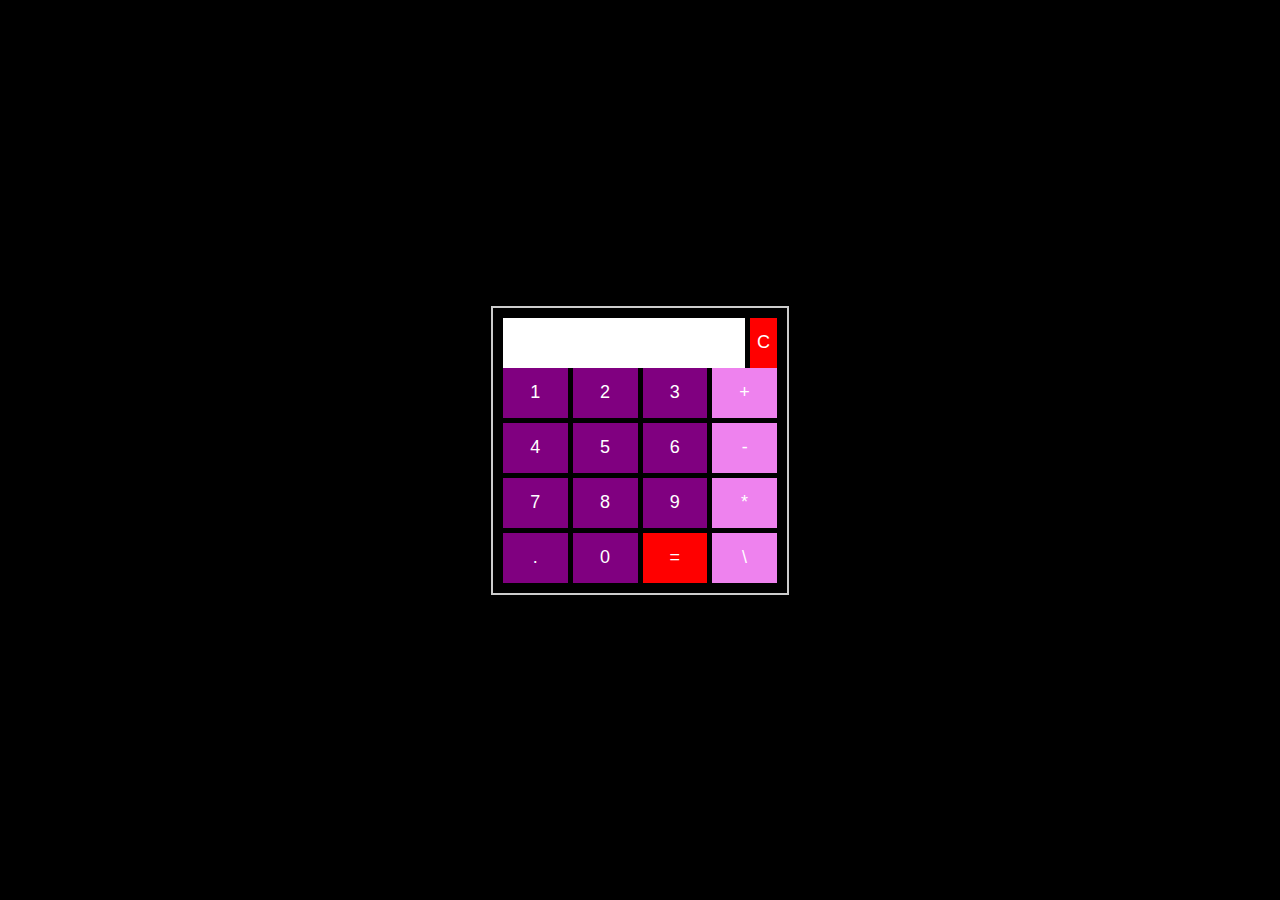
<file: Calculator/index.html>
<!DOCTYPE html>
<html>
<head>
    <title>Simple Calculator</title>
    <link rel="stylesheet" type="text/css" href="styles.css">
</head>
<body>
    <div class="calculator">
        <div class="display-container">
            <input type="text" id="display" disabled>
            <button id="clear" onclick="clearDisplay()">C</button>
        </div>
        <div class="buttons">
            <button onclick="appendToDisplay('1')">1</button>
            <button onclick="appendToDisplay('2')">2</button>
            <button onclick="appendToDisplay('3')">3</button>
            <button class="operator" onclick="appendToDisplay('+')">+</button>
            <button onclick="appendToDisplay('4')">4</button>
            <button onclick="appendToDisplay('5')">5</button>
            <button onclick="appendToDisplay('6')">6</button>
            <button class="operator" onclick="appendToDisplay('-')">-</button>
            <button onclick="appendToDisplay('7')">7</button>
            <button onclick="appendToDisplay('8')">8</button>
            <button onclick="appendToDisplay('9')">9</button>

            <button class="operator" onclick="appendToDisplay('*')">*</button>
            <button onclick="appendToDisplay('.')">.</button>
            <button onclick="appendToDisplay('0')">0</button>
            <button id="calculate" onclick="calculateResult()">=</button>
            <button class="operator" onclick="appendToDisplay('\')">\</button>
            

        </div>
    </div>
    <script src="script.js"></script>
</body>
</html>
</file>
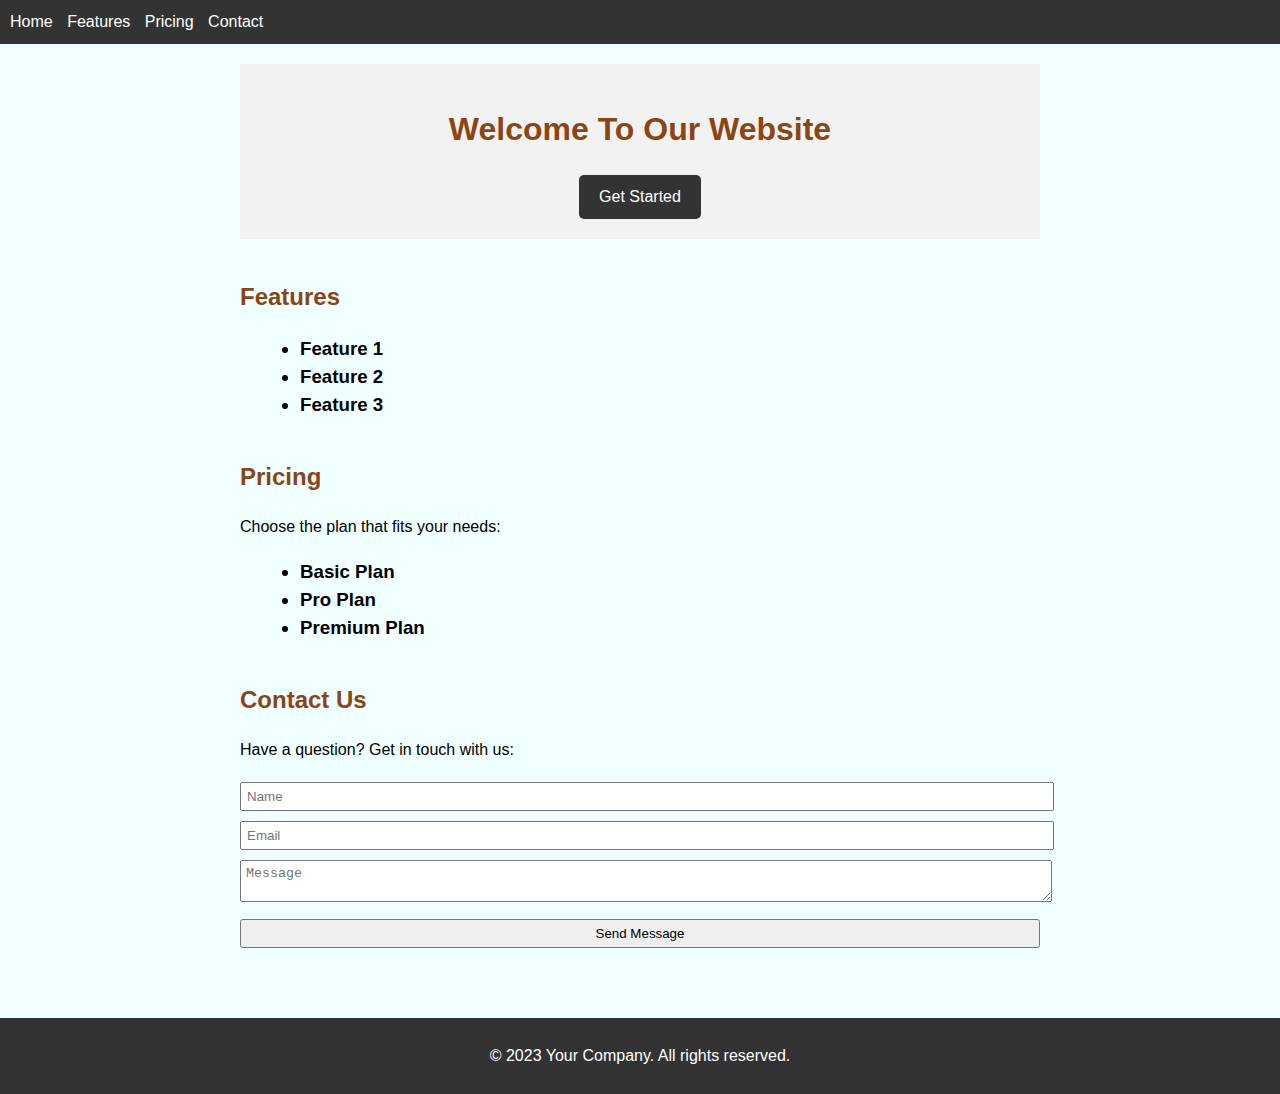
<file: Landing page/land.html>
<!DOCTYPE html>
<html>
<head>
    <title>Landing Page</title>
    <link rel="stylesheet" type="text/css" href="land.css">
</head>
<body>
    <header>
        <nav>
            <ul>
                <li><a href="#">Home</a></li>
                <li><a href="#">Features</a></li>
                <li><a href="#">Pricing</a></li>
                <li><a href="#">Contact</a></li>
            </ul>
        </nav>
    </header>

    <main>
        <section class="hero">
            <h1><font color="saddlebrown">Welcome To Our Website</font></color></h1>
           
            <a href="#" class="cta-button">Get Started</a>
        </section>

        <section class="features">
            <h2><font color="saddlebrown">Features</font></color></h2>
            <ul><h3>
                <li>Feature 1</li>
                <li>Feature 2</li>
                <li>Feature 3</li>
            </h3></ul>
        </section>

        <section class="pricing">
            <h2><font color="saddlebrown">Pricing</font></h2>
            <p>Choose the plan that fits your needs:</p>
            <ul><h3>
                <li>Basic Plan</li>
                <li>Pro Plan</li>
                <li>Premium Plan</li>
           </h3> </ul>
        </section>

        <section class="contact">
            <h2><font color="saddlebrown">Contact Us</font></h2>
            <p>Have a question? Get in touch with us:</p>
            <form>
                <input type="text" placeholder="Name">
                <input type="email" placeholder="Email">
                <textarea placeholder="Message"></textarea>
                <button type="submit">Send Message</button>
            </form>
        </section>
    </main>

    <footer>
        <p>&copy; 2023 Your Company. All rights reserved.</p>
    </footer>

</body>
</html>
</file>
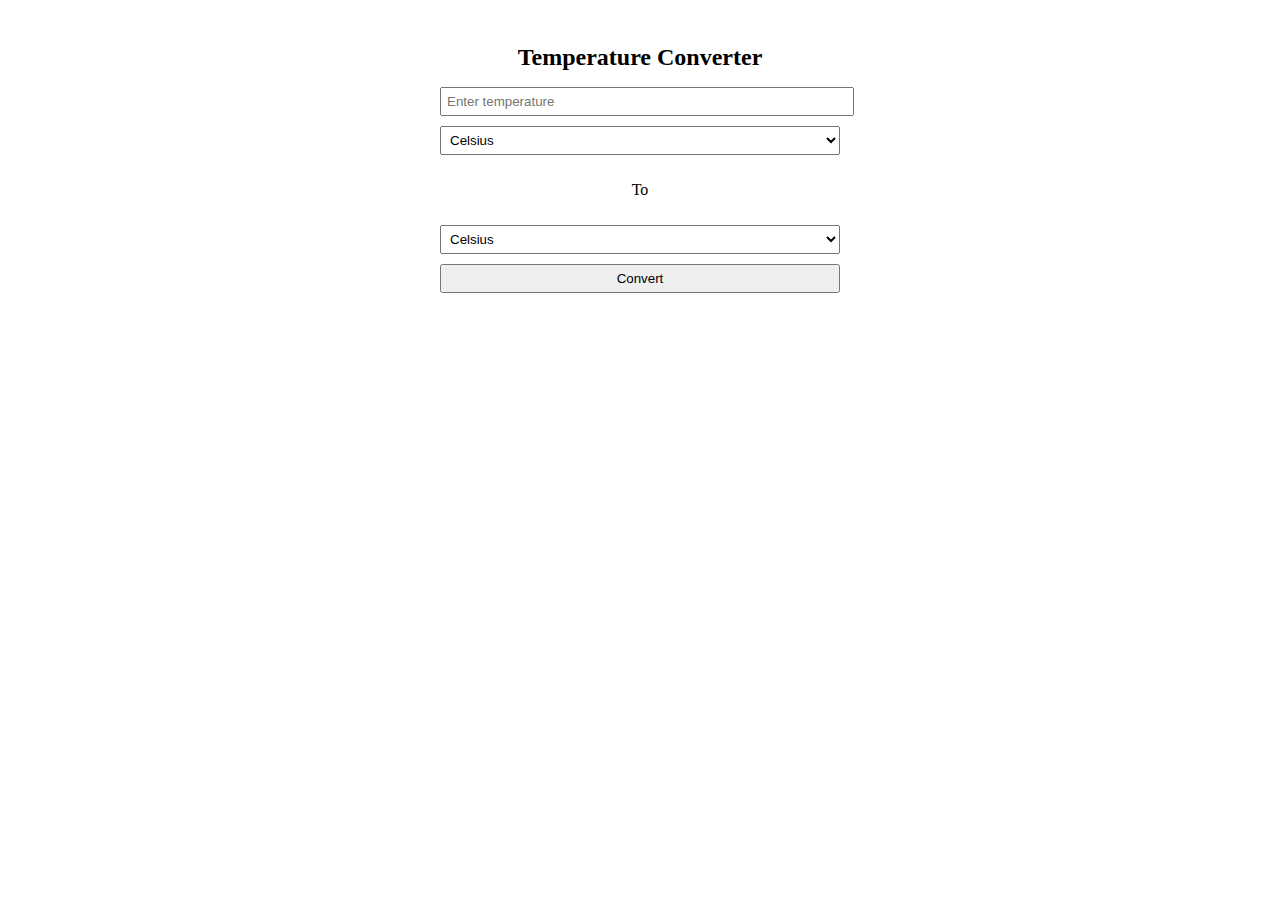
<file: Temp Converter/temp.html>
<!DOCTYPE html>
<html>
<head>
    <title>Temperature Converter</title>
    <link rel="stylesheet" type="text/css" href="style.css">
</head>
<body>
    <div class="container">
        <h1>Temperature Converter</h1>
        <input type="number" id="inputTemp" placeholder="Enter temperature">
        <select id="convertFrom">
            <option value="celsius">Celsius</option>
            <option value="fahrenheit">Fahrenheit</option>
            <option value="kelvin">Kelvin</option>
        </select>
        <p>To</p>
        <select id="convertTo">
            <option value="celsius">Celsius</option>
            <option value="fahrenheit">Fahrenheit</option>
            <option value="kelvin">Kelvin</option>
        </select>
        <button onclick="convertTemperature()">Convert</button>
        <div id="result"></div>
    </div>

    <script src="script.js"></script>
</body>
</html>
</file>
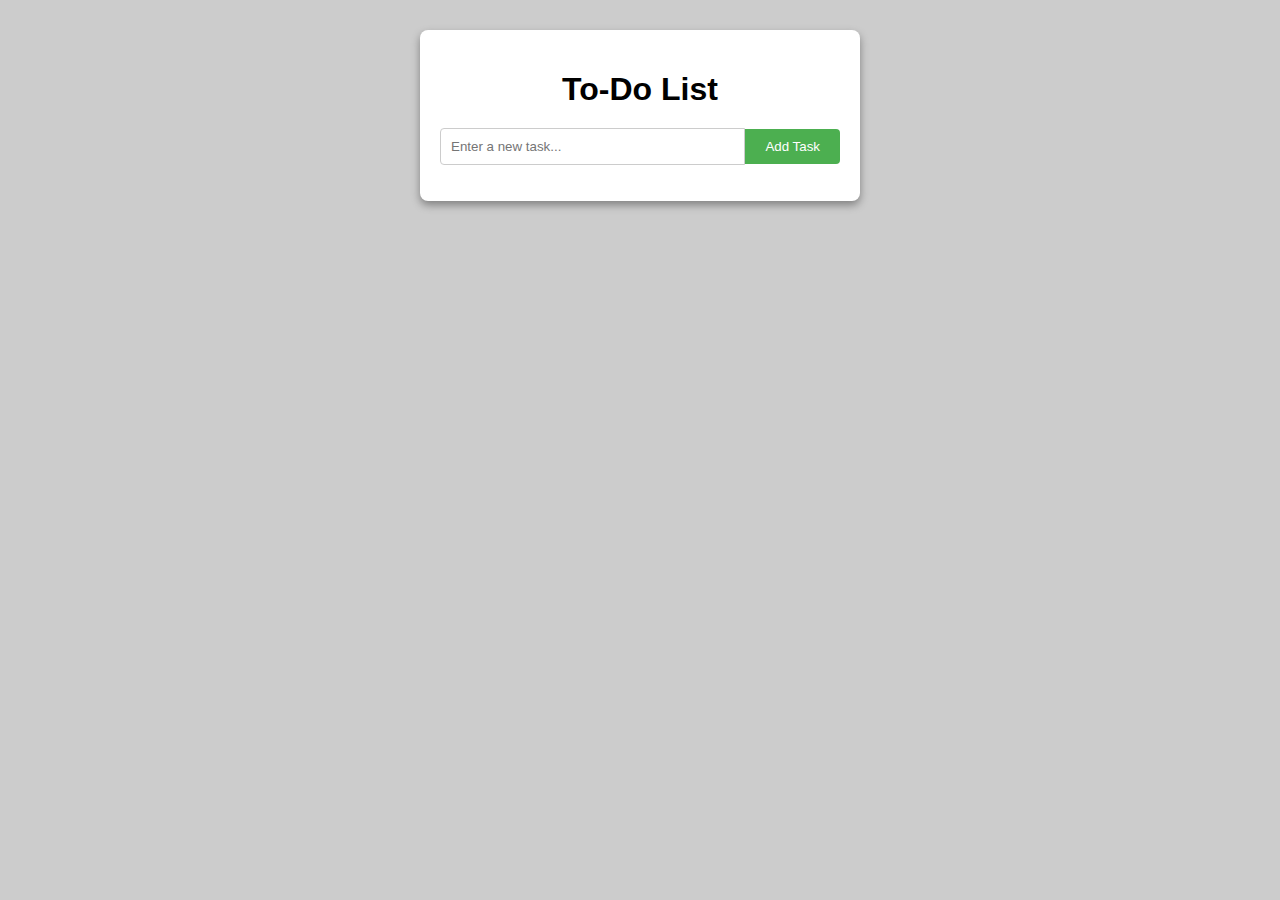
<file: To-Do list/indexes.html>
<!DOCTYPE html>
<html lang="en">
<head>
    <meta charset="UTF-8">
    <meta name="viewport" content="width=device-width, initial-scale=1.0">
    <title>To-Do List</title>
    <link rel="stylesheet" href="styless.css">
</head>
<body>
    <div class="container">
        <h1>To-Do List</h1>
        <div class="task-form">
            <input type="text" id="taskInput" placeholder="Enter a new task...">
            <button onclick="addTask()">Add Task</button>
        </div>
        <ul id="todo-list">
        </ul>
    </div>

    <script src="scripts.js"></script>
</body>
</html>
</file>
<file: Calculator/styles.css>
body {
    font-family: Arial, sans-serif;
    display: flex;
    justify-content: center;
    align-items: center;
    height: 100vh;
    margin: 0;
    background-color: black;
}

.calculator {
    border: 2px solid #ccc;
    padding: 10px;
    max-width: 300px;
    background-color: #000;
}
    
.display-container {
    display: flex;
    align-items: center;
    justify-content: space-between;
}

#display {
    flex: 1;
    height: 40px;
    font-size: 18px;
    text-align: right;
    margin-right: 5px;
    background-color: white; 
    color: black;
    padding: 5px;
    border: none;
    outline: none;
}

.buttons {
    display: grid;
    grid-template-columns: repeat(4, 1fr);
    grid-gap: 5px;
}

button {
    width: 100%;
    height: 50px;
    font-size: 18px;
    background-color: #800080;
    border: 1px solid #800080; 
    color: white;
    cursor: pointer;
}

    button.operator {
        background-color: violet;
        border: 1px solid violet; 
    }

    button#clear,
    button#calculate {
       
        background-color: red; 
        border: 1px solid red;
    }

    button:hover {
        background-color: #ff1493;
    }
</file>
<file: Landing page/land.css>
body {
    margin: 0;
    padding: 0;
    font-family: Arial, sans-serif;
    font-size: 16px;
    line-height: 1.5;
    background-color: azure;
}

header {
    background-color: #333;
    color: #fff;
    padding: 10px;
}

nav ul {
    list-style-type: none;
    margin: 0;
    padding: 0;
}

    nav ul li {
        display: inline-block;
        margin-right: 10px;
    }

        nav ul li a {
            color: #fff;
            text-decoration: none;
        }

main {
    max-width: 800px;
    margin: 0 auto;
    padding: 20px;
}

.hero {
    text-align: center;
    margin-bottom: 40px;
    background-color: #f2f2f2;
    padding: 20px;
}

    .hero h1 {
        font-size: 32px;
    }

.cta-button {
    display: inline-block;
    background-color: #333;
    color: #fff;
    text-decoration: none;
    padding: 10px 20px;
    border-radius: 5px;
}

.features, .pricing, .contact {
    margin-bottom: 40px;
}

    .features h2, .pricing h2, .contact h2 {
        font-size: 24px;
        margin-bottom: 20px;
    }

    .features ul, .pricing ul {
        list-style-type: disc;
        margin-left: 20px;
    }

    .contact form {
        margin-top: 20px;
    }

    .contact input, .contact textarea, .contact button {
        margin-bottom: 10px;
        width: 100%;
        padding: 5px;
    }

footer {
    background-color: #333;
    color: #fff;
    text-align: center;
    padding: 10px;
}
</file>
<file: Temp Converter/style.css>
.container {
    width: 400px;
    margin: 0 auto;
    text-align: center;
    padding: 20px;
}

input, select, button {
    margin-bottom: 10px;
    width: 100%;
    padding: 5px;
}

h1 {
    font-size: 24px;
}

#result {
    font-weight: bold;
    margin-top: 10px;
}

/* Optional: Add some styling to the convertTo select element */
#convertTo {
    margin-top: 10px;
}
</file>
<file: To-Do list/styless.css>
body {
    font-family: Arial, sans-serif;
    background-color: #ccc;
    margin: 0;
    padding: 0;
}

.container {
    max-width: 400px;
    margin: 30px auto;
    padding: 20px;
    border-radius: 8px;
    background-color: #fff;
    box-shadow: 0 4px 8px rgb(128 128 128);
}

h1 {
    text-align: center;
    margin-bottom: 20px;
}

.task-form {
    display: flex;
    align-items: center;
}

input[type="text"] {
    flex: 1;
    padding: 10px;
    border: 1px solid #ccc;
    border-radius: 4px 0 0 4px;
}

button {
    padding: 10px 20px;
    background-color: #4caf50;
    border: none;
    color: white;
    border-radius: 0 4px 4px 0;
    cursor: pointer;
    transition: background-color 0.3s ease;
}

    button:hover {
        background-color: rgb(0, 148, 255);
    }

ul {
    list-style: none;
    padding: 0;
}

li {
    margin-bottom: 10px;
    padding: 10px;
    border-radius: 4px;
    background-color: #f9f9f9;
    box-shadow: 0 2px 4px rgb(0, 148, 255);
    display: flex;
    justify-content: space-between;
    align-items: center;
    cursor: pointer;
    transition: background-color 0.3s ease;
}

    li.completed {
        background-color: #d9f2e6;
    }

    li:hover {
        background-color: #f2f2f2;
    }

    li .task-text {
        flex: 1;
    }

.bold {
    font-weight: bold;
}

.completed .task-text {
    text-decoration: line-through;
}



li .delete-btn {
    font-weight: bold;
    cursor: pointer;
}

li:hover .delete-btn {
    color: red;
}

.priority {
    font-weight: bold;
}
</file>
